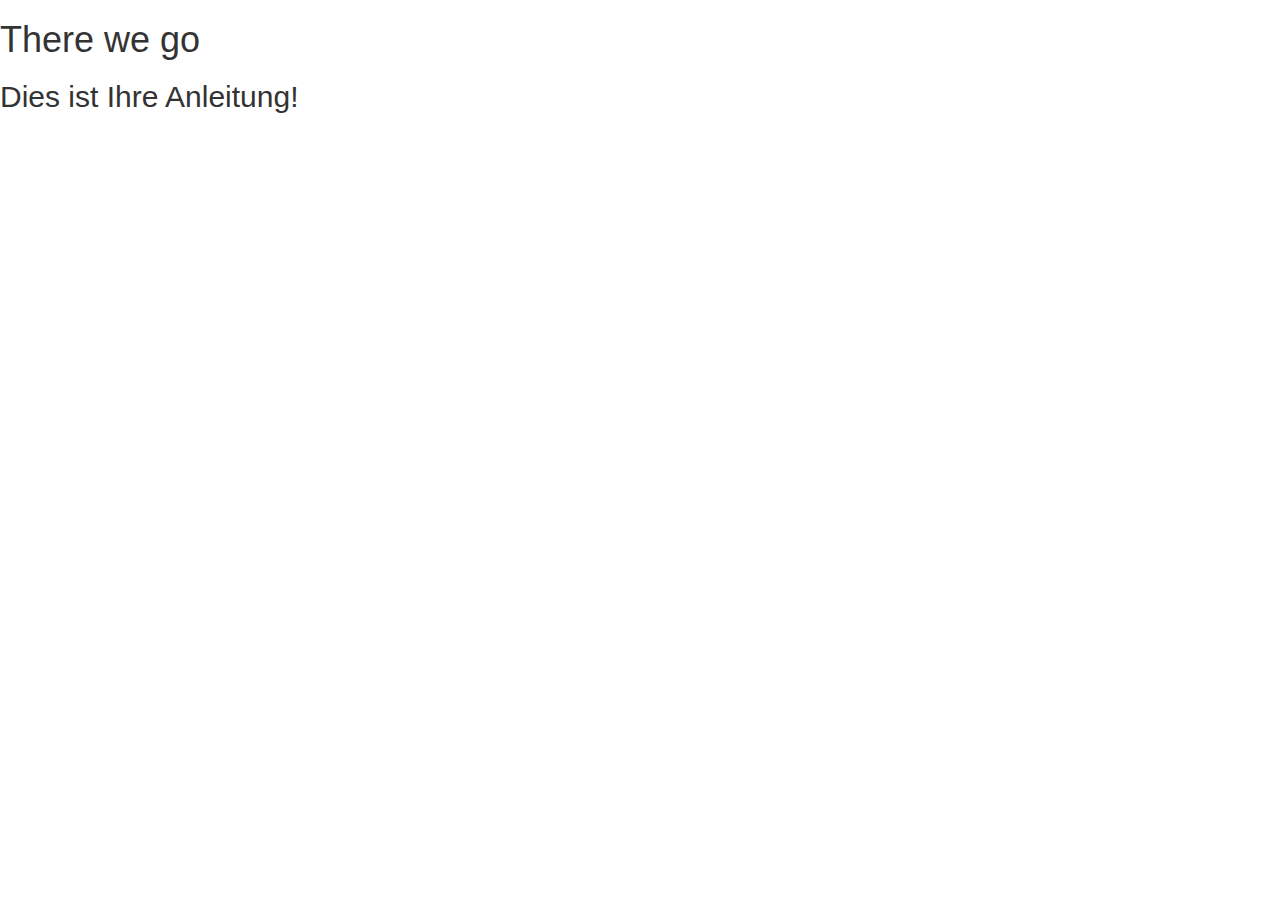
<file: js-170915/index.htm>
<html>

    <head>
        <meta charset="utf-8">
 
        <title>Keep rolling</title>
        <meta name="description" content="Ein interaktiver Wegweiser für die ersten Schritte mit Brackets.">
   <!-- Bootstrap -->
      <link href="https://maxcdn.bootstrapcdn.com/bootstrap/3.3.5/css/bootstrap.min.css" rel="stylesheet">


        <script src="https://ajax.googleapis.com/ajax/libs/jquery/1.11.3/jquery.min.js"></script>

    </head>
    <body>

        <h1 reply="Ship it">There we go</h1>
        <h2>Dies ist Ihre Anleitung!</h2>
        <script src="app.js"></script>
    </body>
</html>
</file>
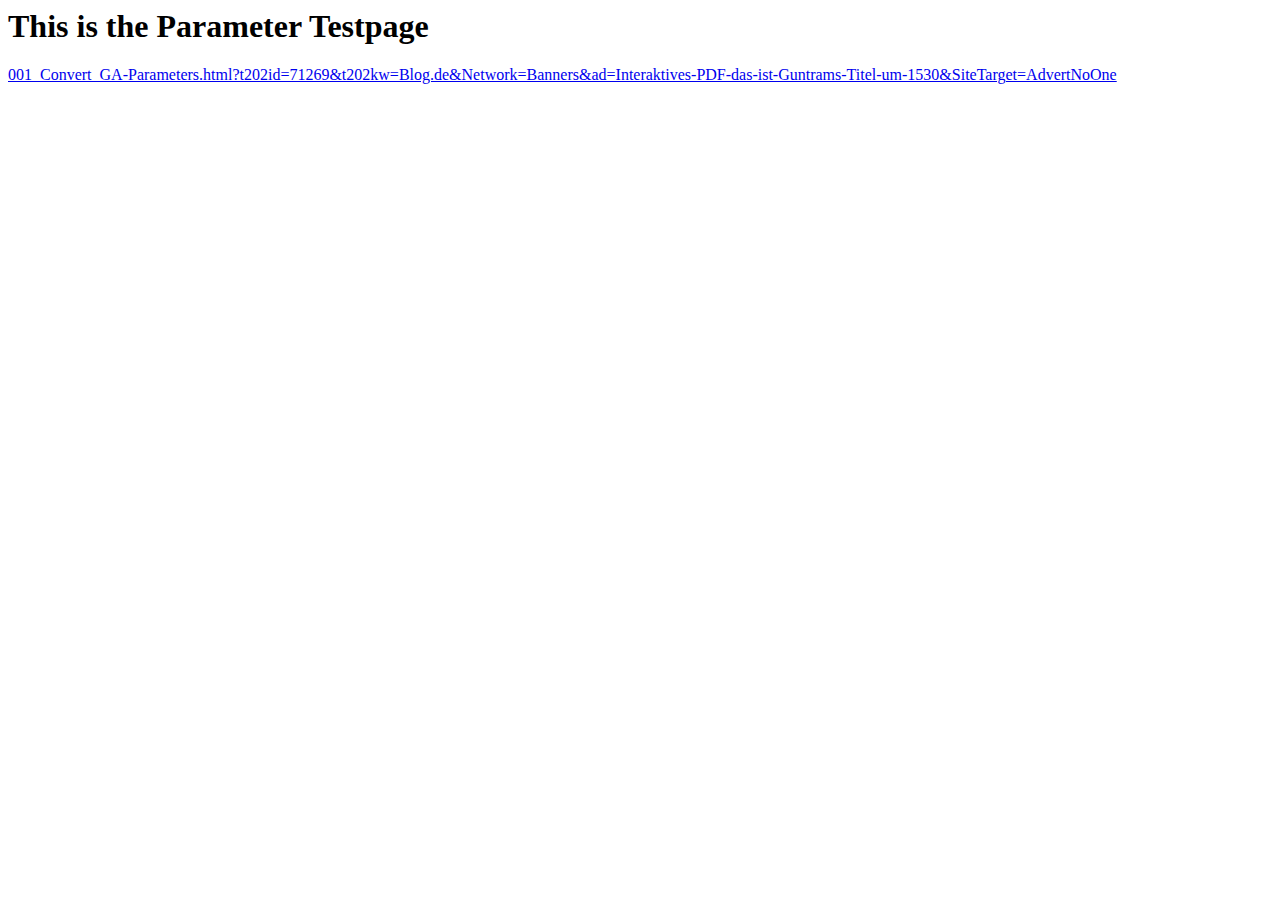
<file: 001_Convert_GA-Parameters.html>
<?php ?>


<html>
<head>
<title>Parameter Testpage</title>
</head>
<body>

<h1>This is the Parameter Testpage</h1>

<a href="001_Convert_GA-Parameters.html?t202id=71269&t202kw=Blog.de&Network=Banners&ad=Interaktives-PDF-das-ist-Guntrams-Titel-um-1530&SiteTarget=AdvertNoOne">001_Convert_GA-Parameters.html?t202id=71269&t202kw=Blog.de&Network=Banners&ad=Interaktives-PDF-das-ist-Guntrams-Titel-um-1530&SiteTarget=AdvertNoOne</a>

<!-- Standard Google Analytics-->
<script>
  (function(i,s,o,g,r,a,m){i['GoogleAnalyticsObject']=r;i[r]=i[r]||function(){
  (i[r].q=i[r].q||[]).push(arguments)},i[r].l=1*new Date();a=s.createElement(o),
  m=s.getElementsByTagName(o)[0];a.async=1;a.src=g;m.parentNode.insertBefore(a,m)
  })(window,document,'script','//www.google-analytics.com/analytics.js','ga');

  ga('create', 'UA-59582458-2', 'auto');
  ga('send', 'pageview');
</script>
<!-- End Google Analytics -->

<!-- load parameter convert before end of body -->
<script src="params.js"></script>


</body>
</html>
</file>
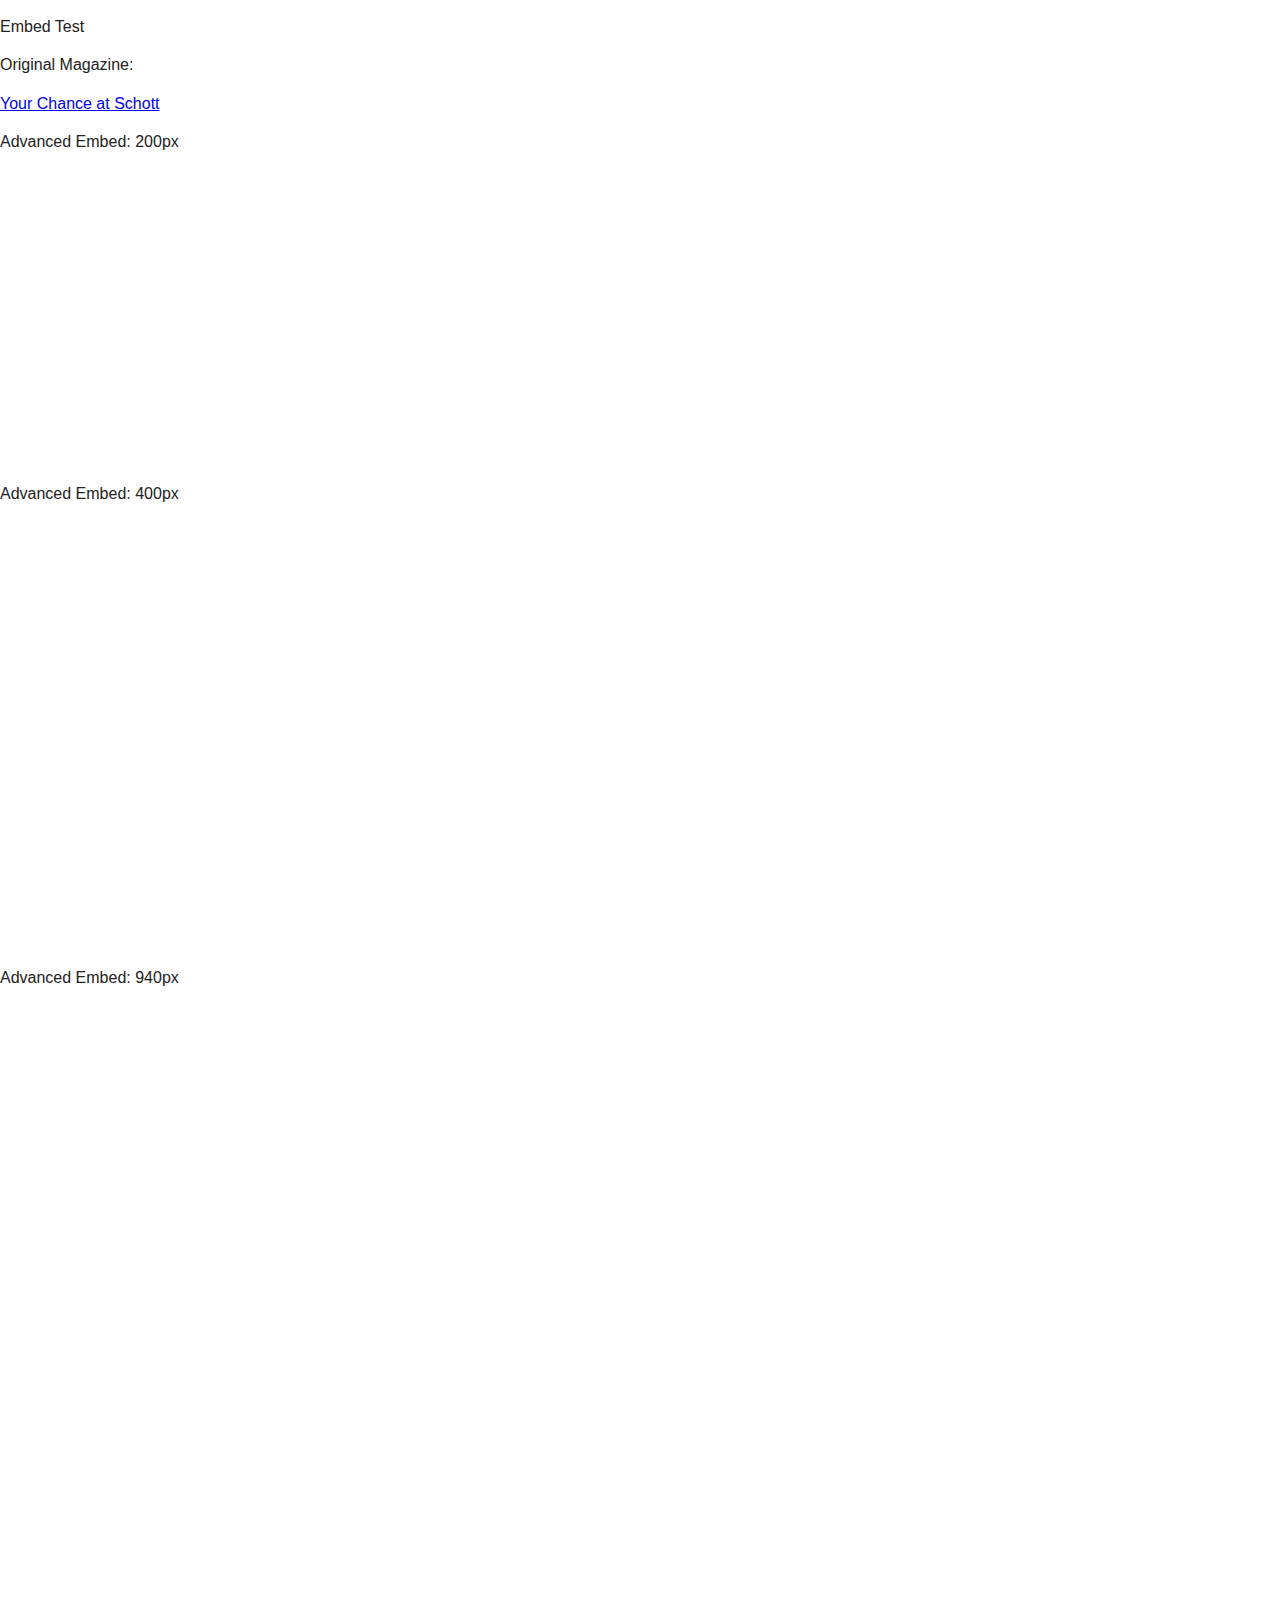
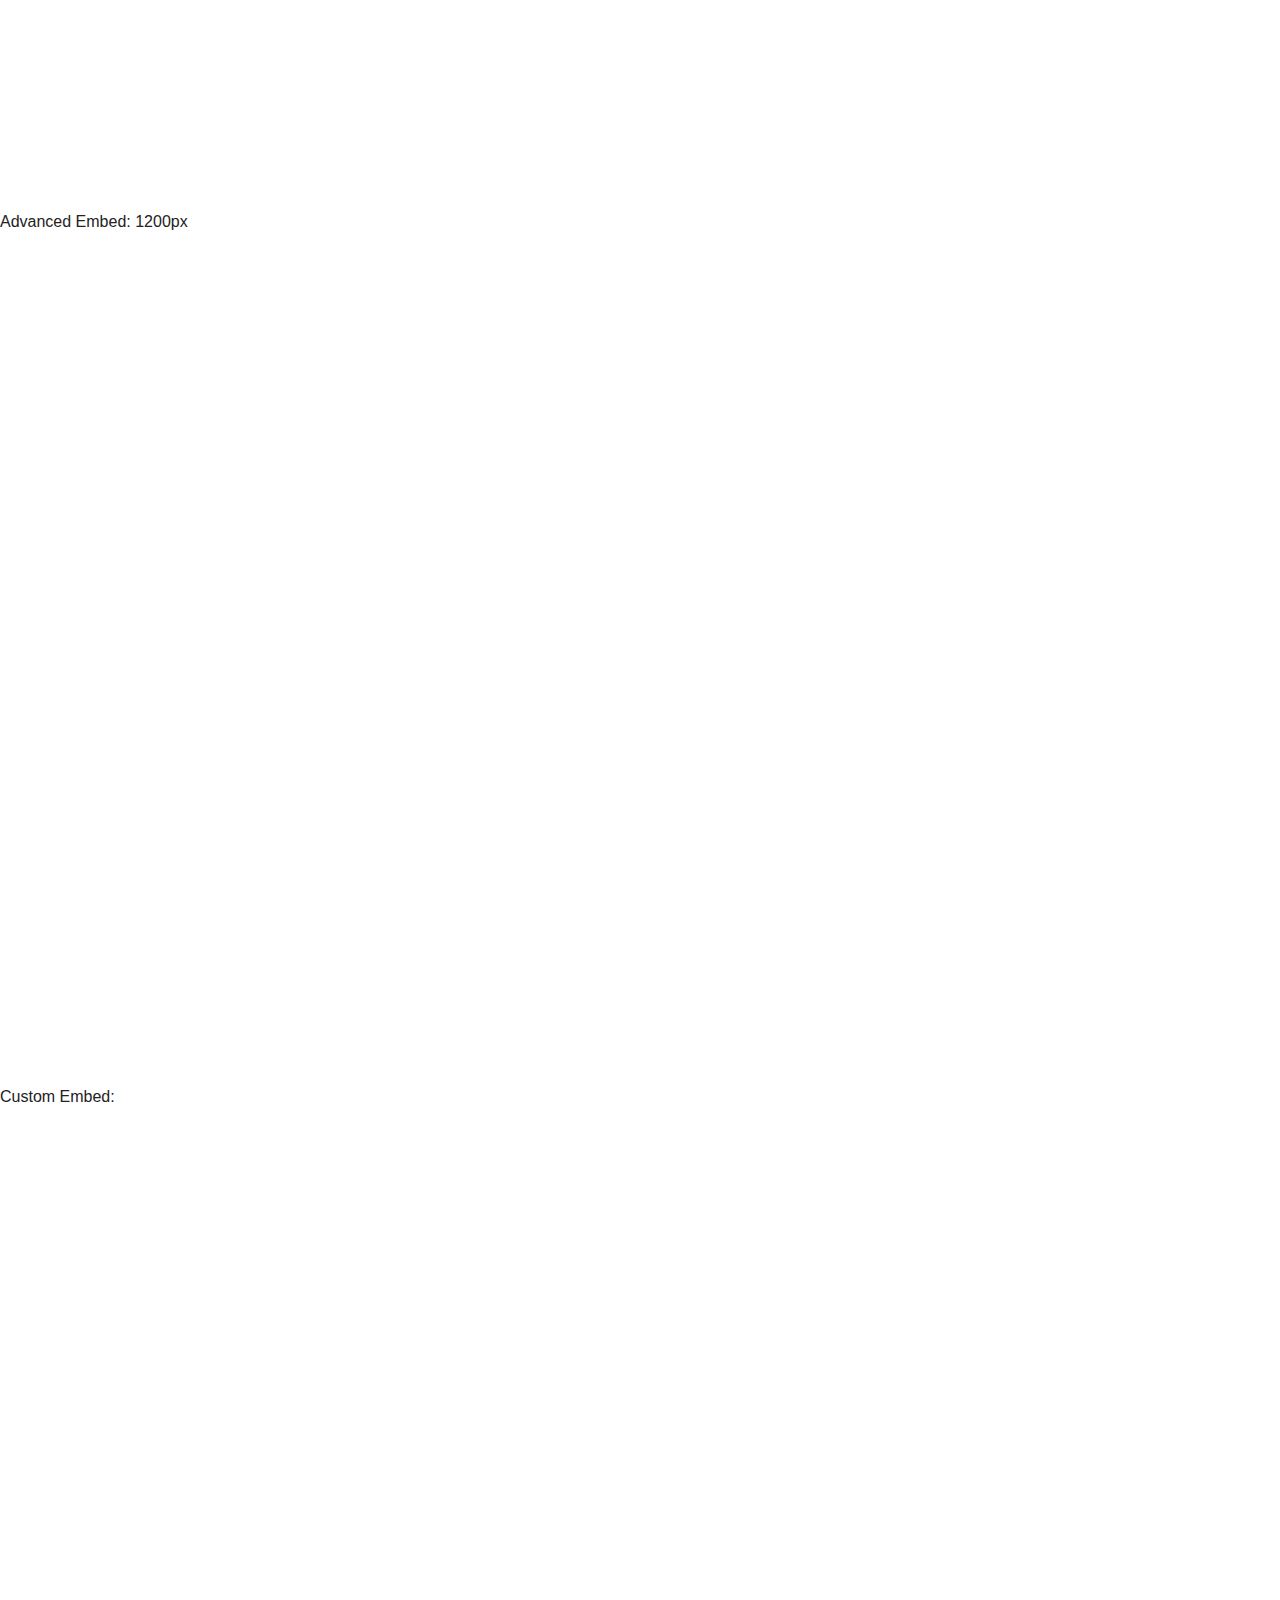
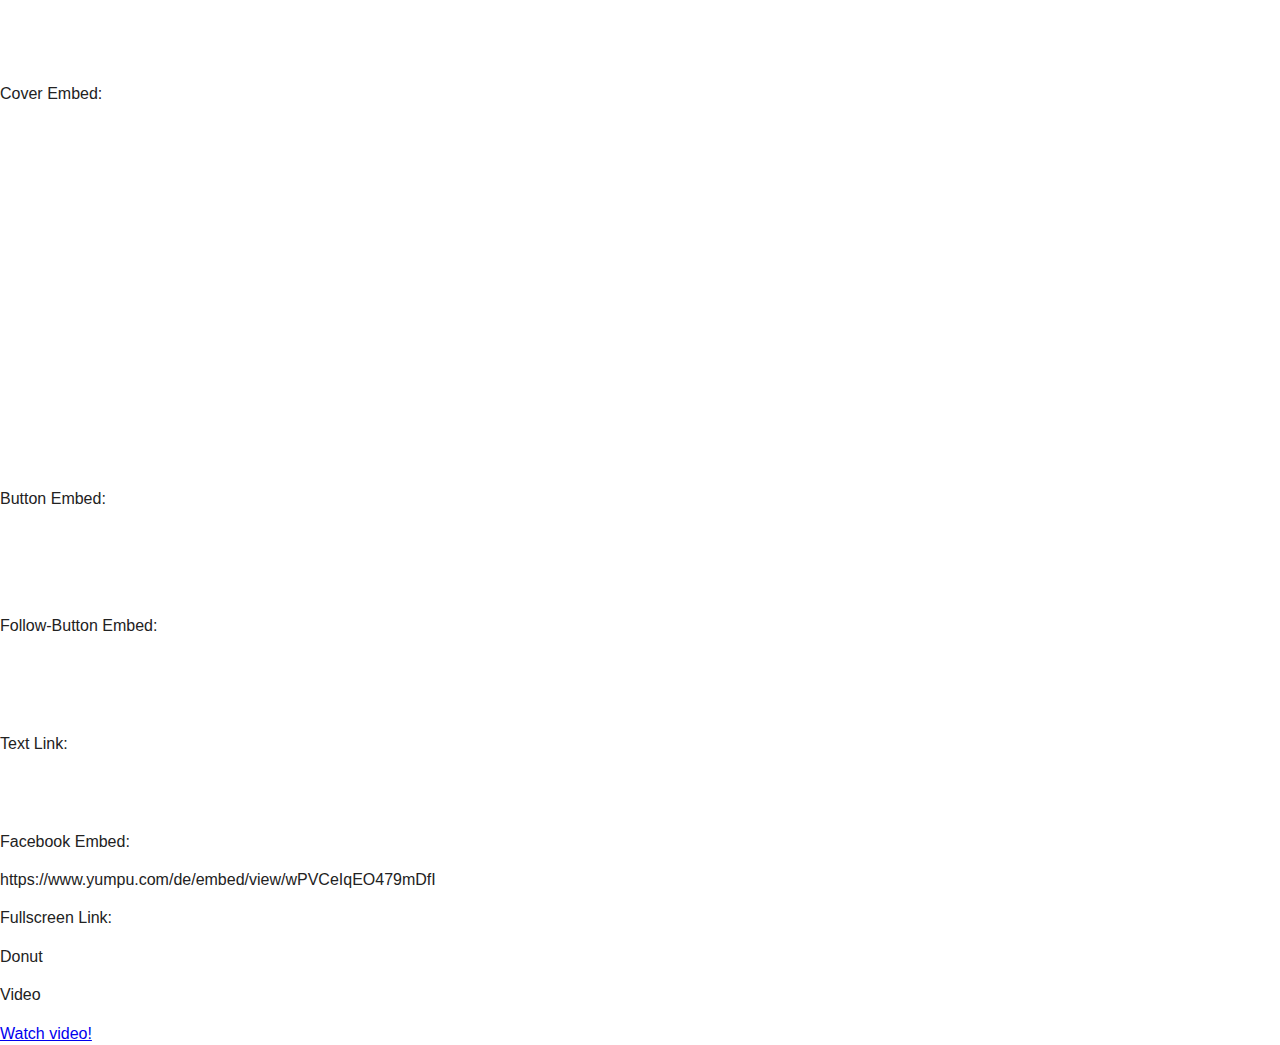
<file: ex3-magazine-embeds.html>
<!doctype html>
<!--[if lt IE 7]>      <html class="no-js lt-ie9 lt-ie8 lt-ie7" lang=""> <![endif]-->
<!--[if IE 7]>         <html class="no-js lt-ie9 lt-ie8" lang=""> <![endif]-->
<!--[if IE 8]>         <html class="no-js lt-ie9" lang=""> <![endif]-->
<!--[if gt IE 8]><!--> <html class="no-js" lang=""> <!--<![endif]-->
    <head>
        <meta charset="utf-8">
        <meta http-equiv="X-UA-Compatible" content="IE=edge,chrome=1">
        <title></title>
        <meta name="description" content="">
        <meta name="viewport" content="width=device-width, initial-scale=1">
        <link rel="apple-touch-icon" href="apple-touch-icon.png">

        <link rel="stylesheet" href="css/normalize.min.css">
        <link rel="stylesheet" href="css/main.css">

        <script src="js/vendor/modernizr-2.8.3.min.js"></script>
    </head>
    <body>
        <!--[if lt IE 8]>
            <p class="browserupgrade">You are using an <strong>outdated</strong> browser. Please <a href="http://browsehappy.com/">upgrade your browser</a> to improve your experience.</p>
        <![endif]-->


        <p>Embed Test</p>


   <p>Original Magazine: </p>
<a href="https://www.yumpu.com/de/document/view/42356108/take-your-chance-at-schott"> Your Chance at Schott </a>

   <p>Advanced Embed: 200px</p>
<iframe width="200px" height="297px" src="https://www.yumpu.com/de/embed/view/spzqaoVH7bqptfqy" frameborder="0" allowfullscreen="true"  allowtransparency="true"></iframe>

   <p>Advanced Embed: 400px</p>
<iframe width="400px" height="430px" src="https://www.yumpu.com/de/embed/view/kxAgmCUPZdqxIIy8" frameborder="0" allowfullscreen="true"  allowtransparency="true"></iframe>

   <p>Advanced Embed: 940px</p>
<iframe width="940px" height="790px" src="https://www.yumpu.com/de/embed/view/LCHfwYJRINOfB1OW" frameborder="0" allowfullscreen="true"  allowtransparency="true"></iframe>

   <p>Advanced Embed: 1200px</p>
<iframe width="1200px" height="820px" src="https://www.yumpu.com/de/embed/view/XRwGAMdGXAnYiYYt" frameborder="0" allowfullscreen="true"  allowtransparency="true"></iframe>

   <p>Custom Embed: </p>
<iframe width="620px" height="543px" src="https://www.yumpu.com/de/embed/view/wEtj1b8DcEHiJP10" frameborder="0" allowfullscreen="true"  allowtransparency="true"></iframe>

   <p>Cover Embed: </p>   

<iframe width="280px" height="350px" src="https://www.yumpu.com/de/embed/view/CelHqldqvDlFUQEQ" frameborder="0" allowfullscreen="true" allowtransparency="true"></iframe>

   <p>Button Embed: </p>
   <iframe width="240px" height="73px" src="https://www.yumpu.com/de/embed/view/1QGWD0sn0XCwwfyL" frameborder="0" allowfullscreen="true" allowtransparency="true"></iframe>

   <p>Follow-Button Embed: </p>
   <iframe width="64px" height="64px" src="https://www.yumpu.com/de/embed/view/Ry3WqwbpS1ASuhXz" frameborder="0" allowfullscreen="true" allowtransparency="true"></iframe>
   
   <p>Text Link: </p>
   <iframe width="225px" height="43px" src="https://www.yumpu.com/de/embed/view/2HNTdhzOQ9gbhLcm" frameborder="0" allowfullscreen="true"  allowtransparency="true"></iframe>
   
   <p>Facebook Embed: </p>
   https://www.yumpu.com/de/embed/view/wPVCeIqEO479mDfI
   
   <p>Fullscreen Link: </p>
   
   
        <script src="//ajax.googleapis.com/ajax/libs/jquery/1.11.2/jquery.js"></script>
        <script>window.jQuery || document.write('<script src="js/vendor/jquery-1.11.2.js"><\/script>')</script>

        <script src="js/plugins.js"></script>
        <script src="js/main.js"></script>


   <p>Donut </p>
<script type='text/javascript' src='https://d1bxh8uas1mnw7.cloudfront.net/assets/embed.js'></script>
<div class='altmetric-embed' data-badge-type='donut' data-doi="10.1038/nature.2012.9872"></div>

   <p>Video </p>
<a href="https://flowplayer.org/standalone/quickstart.html">Watch video!
<script>var w=window,d=document,e;w._fpes||(w._fpes=[],w.addEventListener("load",function(){var s=d.createElement("script");s.src="//embed.flowplayer.org/6.0.3/embed.min.js",d.body.appendChild(s)})),e=[].slice.call(d.getElementsByTagName("script"),-1)[0].parentNode,w._fpes.push({e:e,l:"",c:{"ratio":0.5625,"rtmp":0,"live":false,"origin":"https://flowplayer.org/standalone/quickstart.html","swf":"//releases.flowplayer.org/6.0.3/flowplayer.swf","swfHls":"//releases.flowplayer.org/6.0.3/flowplayerhls.swf","adaptiveRatio":false,"clip":{"subtitles":[],"sources":[{"src":"//stream.flowplayer.org/drive.webm","suffix":"webm","type":"video/webm"},{"src":"//stream.flowplayer.org/drive.mp4","suffix":"mp4","type":"video/mp4"}],"src":"https://stream.flowplayer.org/drive.webm","suffix":"webm","type":"video/webm","duration":68.004,"width":640,"height":360,"url":"https://stream.flowplayer.org/drive.webm","seekable":68.004,"time":0}}});
</script></a>






        <!-- Google Analytics: change UA-XXXXX-X to be your site's ID. -->
        <script>
            (function(b,o,i,l,e,r){b.GoogleAnalyticsObject=l;b[l]||(b[l]=
            function(){(b[l].q=b[l].q||[]).push(arguments)});b[l].l=+new Date;
            e=o.createElement(i);r=o.getElementsByTagName(i)[0];
            e.src='//www.google-analytics.com/analytics.js';
            r.parentNode.insertBefore(e,r)}(window,document,'script','ga'));
            ga('create','UA-XXXXX-X','auto');ga('send','pageview');
        </script>
    </body>
</html>
</file>
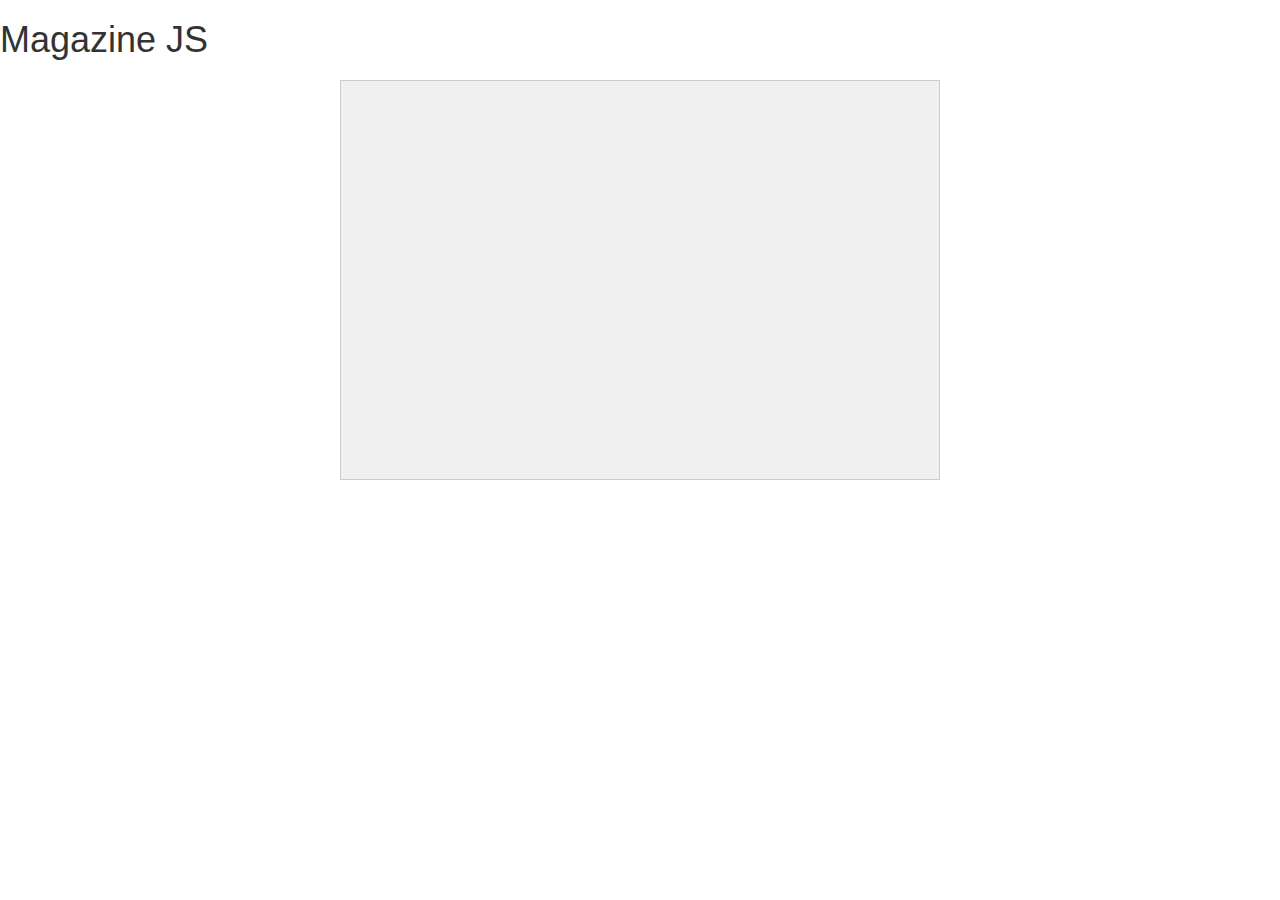
<file: ex3-magazine-js-settings.html>
<html>
<head>

<title> Magazine JS </title>
<meta http-equiv="Content-Type" content="text/html; charset=UTF-8">
<!-- Latest compiled and minified CSS -->
<link rel="stylesheet" href="http://maxcdn.bootstrapcdn.com/bootstrap/3.3.5/css/bootstrap.min.css">

<!-- jQuery library -->
<script src="https://ajax.googleapis.com/ajax/libs/jquery/1.11.3/jquery.min.js"></script>

<!-- Latest compiled JavaScript -->
<script src="http://maxcdn.bootstrapcdn.com/bootstrap/3.3.5/js/bootstrap.min.js"></script>

<style type="text/css">

#MagazineContainer {
    width: 600px;
    background: #F0F0F0;
    border: 1px solid #CCC;
    height: 400px;
    margin: 20px auto;
}
#BookshelfContainer {
    width:960px;
    background: #F0F0F0;
    border: 1px solid #CCC;
    height: 500px;
    margin: 20px auto;
}
</style>

</head>

<body>
<H1> Magazine JS </H1>

<div id="MagazineContainer"> </div>
<script id="yumpuMagazineScript" src="http://dev.yumpu.com/assets/v4/js/modules/toddycat/bin/YumpuMagazine.min.js" data-yumpu-magazine-id="20845397" data-yumpu-player-container="MagazineContainer">

// var xy = new Yumpu();
// xy.create_player("#CONTAINER","123345", { fallback_order:"js", current_language:""} );

// fallback_order = ["html5","flash","js"] // so lautet der default: ["html5","flash","js"] ... wenn man "flash" weglässt, wird dieser auch nicht geladen
// current_language = "domain" in Webkiosks - das Frontend erkennt, dass es sich um einen Webk. handelt und verwendet kein CORS
// tNoResize = true; // flag needed with Bootstrap adaptions (responsive resizing) ... Verwendung mit Thomas
// sharePopupGUIText = '<?= $this->lang->line('LNG_GUI_SOCIAL_SHARING'); ?>';
// sharePopupTitleText = '<?= $this->lang->line('LNG_SHARE_POPUP_HEADLINE'); ?>';
// sharePopupTeaserText = '<?= $this->lang->line('LNG_SHARE_POPUP_TEASER'); ?>';
// sharePopupEmbedTeaserText = '<?= $this->lang->line('LNG_SHARE_POPUP_EMBED_TEASER'); ?>';
// shareLocation = "?"; // Webkiosk URL
// ypShareLocation = "?"; // Webkiosk ... ? this change was made for webkiosks, as they normally do NOT have httpS available, which is a must have for facebook to share as a "video"
// aboteaser = '<?= $aboteaser; ?>';
// aboteaserLink = '<?= $aboteaserLink; ?>';
// aboteaserAction = '<?= $aboteaserAction; ?>';
// adminCheck = false; // wird auf true gesetzt wenn sich ein Admin eingeloggt hat
// firstLastPageButtonsOff = '1'
// smallFSActive = false; // ist glaub auf true wenn das Mag in document/fullscreen/... dargestellt wird
// autoflipPages = "1"
// user_page = "<?= base_url('/user/'.strtolower($author)); ?>"; // MOBILE
// create_date = "<?= $create_date; ?>"; // MOBILE
// hideSearch = "1"/"0" // FLASH
// hideTAF = "1"/"0" // FLASH
// postpage // FLASH
// prepage // FLASH
// gui // FLASH
// guiFullscreen // FLASH
// guiFlipbuttons // FLASH
// guiOverview // FLASH
// guiZoom // FLASH
// guiMute // FLASH
// guiSinglepage // FLASH
// guiOverlay // FLASH
// withoutBranding // FLASH

</script>

<!--
<H1> Bookshelf JS </H1>
<div id="BookshelfContainer"> </div>
<script id="yumpuMagazineScript" src="http://dev.yumpu.com/assets/v4/js/modules/toddycat/bin/YumpuMagazine.min.js" data-yumpu-embed-id="mimE5EX021a2pQDR">
myYumpu = new Yumpu();
myYumpu.create_bookshelf( "BookshelfContainer", mimE5EX021a2pQDR, userID );

// fullscreenLinkingActivated = "on"
// isMobileDevice = true / false ... wird automatisch bestimmt
// yumpu_bookshelf_section_titles_on = "on"
// yumpu_bookshelf_target = "magazinePage"
// yumpu_bookshelf_flip_btn_color = "light"
// yumpu_bookshelf_flip_throught_sections = "on"
// yumpu_bookshelf_align = "center"
// yumpu_logo_on_or_off = "on"
// title_font_color = "FFFFFF"
// usedFontFamily = "Open Sans"
// usedFontFamilyWebFontTitle = "Open+Sans::latin"
// ydomain = "http(s)://www.domain.com/" (usually "http(s)://(local/dev/www).yumpu.com/")
// yumpu_bookshelf_target_url = ydomain
// embedded = false


</script>
-->


</body>
</html>
</file>
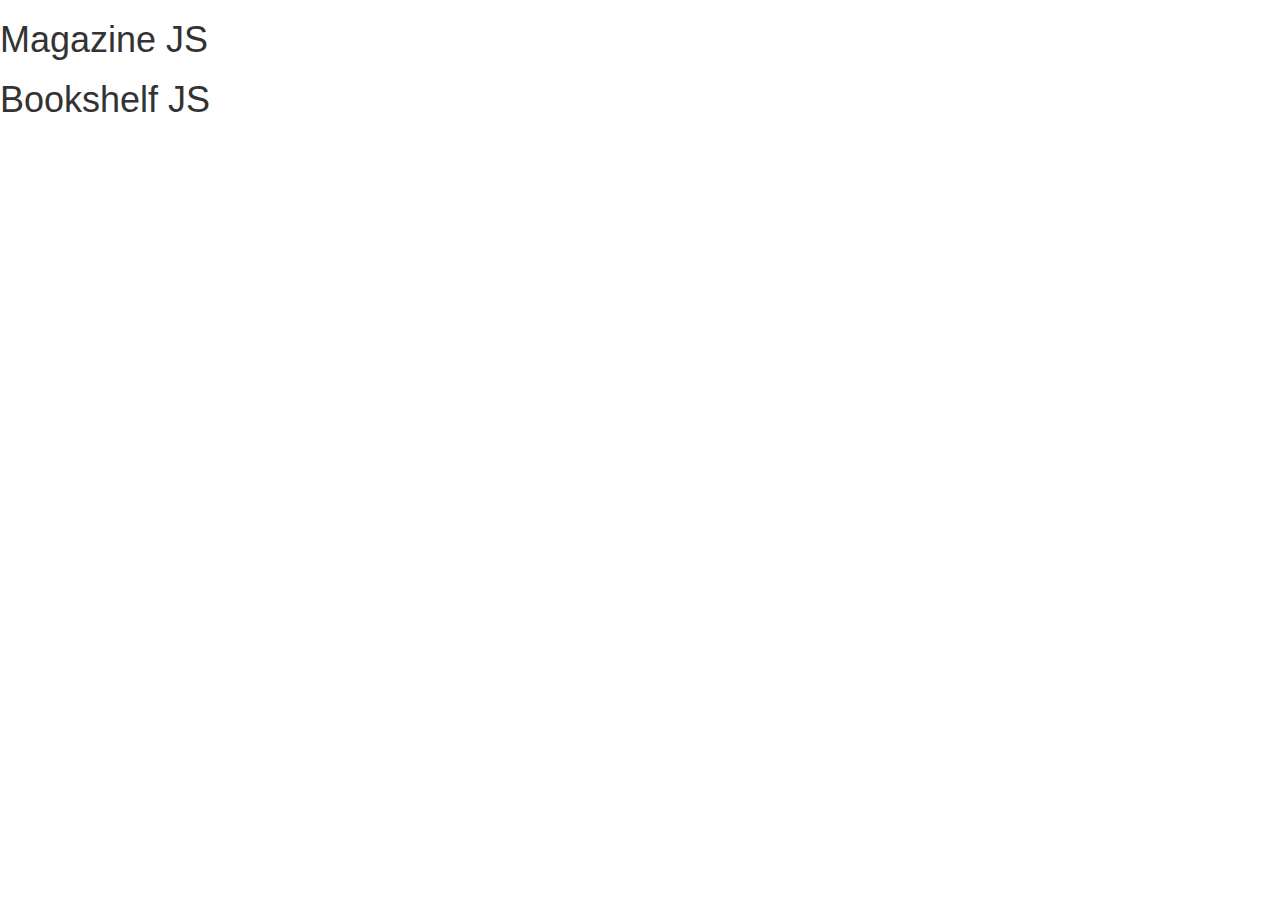
<file: ex3-magazine-js.html>
<html>
<head>

<title> Magazine JS </title>
<meta http-equiv="Content-Type" content="text/html; charset=UTF-8">
<!-- Latest compiled and minified CSS -->
<link rel="stylesheet" href="http://maxcdn.bootstrapcdn.com/bootstrap/3.3.5/css/bootstrap.min.css">

<!-- jQuery library -->
<script src="https://ajax.googleapis.com/ajax/libs/jquery/1.11.3/jquery.min.js"></script>

<!-- Latest compiled JavaScript -->
<script src="http://maxcdn.bootstrapcdn.com/bootstrap/3.3.5/js/bootstrap.min.js"></script>
</head>
<body>
<H1> Magazine JS </H1>

<script id="yumpuMagazineScript" src="http://dev.yumpu.com/assets/v4/js/modules/toddycat/bin/YumpuMagazine.min.js" data-yumpu-magazine-id="20845397"></script>

<H1> Bookshelf JS </H1>
<script id="yumpuMagazineScript" src="http://dev.yumpu.com/assets/v4/js/modules/toddycat/bin/YumpuMagazine.min.js" data-yumpu-embed-id="mimE5EX021a2pQDR"></script>


</body>
</html>
</file>
<file: css/main.css>
/*! HTML5 Boilerplate v5.0 | MIT License | http://h5bp.com/ */

html {
    color: #222;
    font-size: 1em;
    line-height: 1.4;
}

::-moz-selection {
    background: #b3d4fc;
    text-shadow: none;
}

::selection {
    background: #b3d4fc;
    text-shadow: none;
}

hr {
    display: block;
    height: 1px;
    border: 0;
    border-top: 1px solid #ccc;
    margin: 1em 0;
    padding: 0;
}

audio,
canvas,
iframe,
img,
svg,
video {
    vertical-align: middle;
}

fieldset {
    border: 0;
    margin: 0;
    padding: 0;
}

textarea {
    resize: vertical;
}

.browserupgrade {
    margin: 0.2em 0;
    background: #ccc;
    color: #000;
    padding: 0.2em 0;
}


/* ==========================================================================
   Author's custom styles
   ========================================================================== */















/* ==========================================================================
   Media Queries
   ========================================================================== */

@media only screen and (min-width: 35em) {

}

@media print,
       (-o-min-device-pixel-ratio: 5/4),
       (-webkit-min-device-pixel-ratio: 1.25),
       (min-resolution: 120dpi) {

}

/* ==========================================================================
   Helper classes
   ========================================================================== */

.hidden {
    display: none !important;
    visibility: hidden;
}

.visuallyhidden {
    border: 0;
    clip: rect(0 0 0 0);
    height: 1px;
    margin: -1px;
    overflow: hidden;
    padding: 0;
    position: absolute;
    width: 1px;
}

.visuallyhidden.focusable:active,
.visuallyhidden.focusable:focus {
    clip: auto;
    height: auto;
    margin: 0;
    overflow: visible;
    position: static;
    width: auto;
}

.invisible {
    visibility: hidden;
}

.clearfix:before,
.clearfix:after {
    content: " ";
    display: table;
}

.clearfix:after {
    clear: both;
}

.clearfix {
    *zoom: 1;
}

/* ==========================================================================
   Print styles
   ========================================================================== */

@media print {
    *,
    *:before,
    *:after {
        background: transparent !important;
        color: #000 !important;
        box-shadow: none !important;
        text-shadow: none !important;
    }

    a,
    a:visited {
        text-decoration: underline;
    }

    a[href]:after {
        content: " (" attr(href) ")";
    }

    abbr[title]:after {
        content: " (" attr(title) ")";
    }

    a[href^="#"]:after,
    a[href^="javascript:"]:after {
        content: "";
    }

    pre,
    blockquote {
        border: 1px solid #999;
        page-break-inside: avoid;
    }

    thead {
        display: table-header-group;
    }

    tr,
    img {
        page-break-inside: avoid;
    }

    img {
        max-width: 100% !important;
    }

    p,
    h2,
    h3 {
        orphans: 3;
        widows: 3;
    }

    h2,
    h3 {
        page-break-after: avoid;
    }
}
</file>
